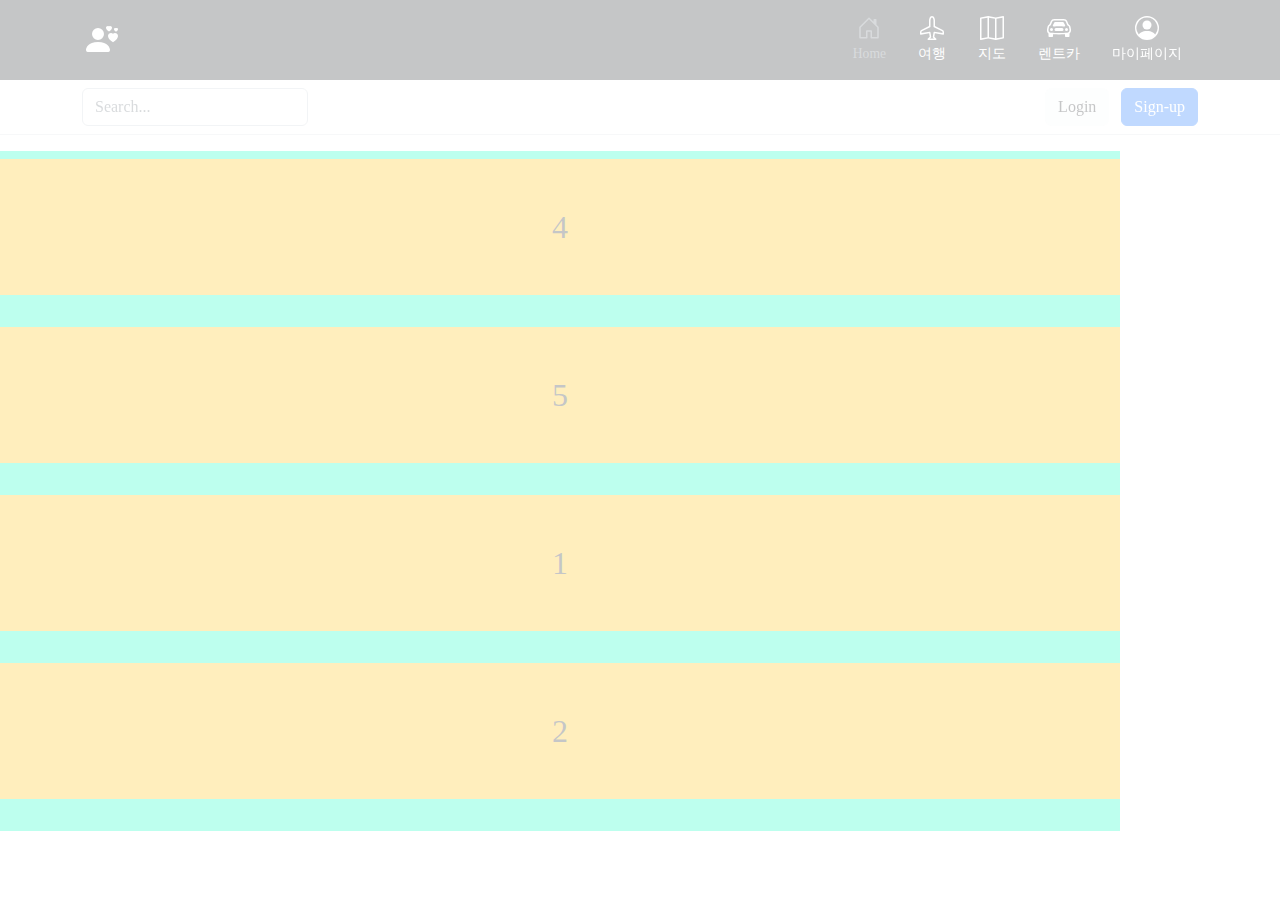
<file: post.html>
<!doctype html>
<html lang="en">
  <head>
    <meta charset="utf-8">
    <meta name="viewport" content="width=device-width, initial-scale=1">
    <meta name="author" content="Mark Otto, Jacob Thornton, and Bootstrap contributors">
    <meta name="description" content="">
    <meta name="generator" content="Hugo 0.104.2">
    <title>게시물
    </title>
    <link rel="canonical" href="https://getbootstrap.com/docs/5.2/examples/headers/">
    <script src="./assets/dist/js/bootstrap.bundle.min.js"></script>
    <link href="https://cdn.jsdelivr.net/npm/bootstrap@5.2.2/dist/css/bootstrap.min.css" rel="stylesheet" integrity="sha384-Zenh87qX5JnK2Jl0vWa8Ck2rdkQ2Bzep5IDxbcnCeuOxjzrPF/et3URy9Bv1WTRi" crossorigin="anonymous">
    <script src="https://cdn.jsdelivr.net/npm/bootstrap@5.2.2/dist/js/bootstrap.bundle.min.js" integrity="sha384-OERcA2EqjJCMA+/3y+gxIOqMEjwtxJY7qPCqsdltbNJuaOe923+mo//f6V8Qbsw3" crossorigin="anonymous"></script>
    <script type="text/javascript" src="./post.js" defer></script><link rel="stylesheet" href="./post.css">
    <link href="./assets/dist/css/bootstrap.min.css" rel="stylesheet">
    <script src="https://ajax.googleapis.com/ajax/libs/jquery/3.5.1/jquery.min.js"></script>
</head>
<body>
  
    <svg xmlns="http://www.w3.org/2000/svg" style="display: none;">
        <symbol id="bootstrap" viewBox="0 0 16 16">
          <path fill-rule="evenodd" d="M11.5 1.246c.832-.855 2.913.642 0 2.566-2.913-1.924-.832-3.421 0-2.566ZM9 5a3 3 0 1 1-6 0 3 3 0 0 1 6 0Zm-9 8c0 1 1 1 1 1h10s1 0 1-1-1-4-6-4-6 3-6 4Zm13.5-8.09c1.387-1.425 4.855 1.07 0 4.277-4.854-3.207-1.387-5.702 0-4.276ZM15 2.165c.555-.57 1.942.428 0 1.711-1.942-1.283-.555-2.281 0-1.71Z"/>
        </symbol>
        <symbol id="home" viewBox="0 0 16 16">
          <path d="M8.354 1.146a.5.5 0 0 0-.708 0l-6 6A.5.5 0 0 0 1.5 7.5v7a.5.5 0 0 0 .5.5h4.5a.5.5 0 0 0 .5-.5v-4h2v4a.5.5 0 0 0 .5.5H14a.5.5 0 0 0 .5-.5v-7a.5.5 0 0 0-.146-.354L13 5.793V2.5a.5.5 0 0 0-.5-.5h-1a.5.5 0 0 0-.5.5v1.293L8.354 1.146zM2.5 14V7.707l5.5-5.5 5.5 5.5V14H10v-4a.5.5 0 0 0-.5-.5h-3a.5.5 0 0 0-.5.5v4H2.5z"/>
        </symbol>
        <symbol id="speedometer2" viewBox="0 0 16 16">
          <path d="M6.428 1.151C6.708.591 7.213 0 8 0s1.292.592 1.572 1.151C9.861 1.73 10 2.431 10 3v3.691l5.17 2.585a1.5 1.5 0 0 1 .83 1.342V12a.5.5 0 0 1-.582.493l-5.507-.918-.375 2.253 1.318 1.318A.5.5 0 0 1 10.5 16h-5a.5.5 0 0 1-.354-.854l1.319-1.318-.376-2.253-5.507.918A.5.5 0 0 1 0 12v-1.382a1.5 1.5 0 0 1 .83-1.342L6 6.691V3c0-.568.14-1.271.428-1.849Zm.894.448C7.111 2.02 7 2.569 7 3v4a.5.5 0 0 1-.276.447l-5.448 2.724a.5.5 0 0 0-.276.447v.792l5.418-.903a.5.5 0 0 1 .575.41l.5 3a.5.5 0 0 1-.14.437L6.708 15h2.586l-.647-.646a.5.5 0 0 1-.14-.436l.5-3a.5.5 0 0 1 .576-.411L15 11.41v-.792a.5.5 0 0 0-.276-.447L9.276 7.447A.5.5 0 0 1 9 7V3c0-.432-.11-.979-.322-1.401C8.458 1.159 8.213 1 8 1c-.213 0-.458.158-.678.599Z"/>
        </symbol>
        <symbol id="table" viewBox="0 0 16 16">
          <path fill-rule="evenodd" d="M15.817.113A.5.5 0 0 1 16 .5v14a.5.5 0 0 1-.402.49l-5 1a.502.502 0 0 1-.196 0L5.5 15.01l-4.902.98A.5.5 0 0 1 0 15.5v-14a.5.5 0 0 1 .402-.49l5-1a.5.5 0 0 1 .196 0L10.5.99l4.902-.98a.5.5 0 0 1 .415.103zM10 1.91l-4-.8v12.98l4 .8V1.91zm1 12.98 4-.8V1.11l-4 .8v12.98zm-6-.8V1.11l-4 .8v12.98l4-.8z"/>
        </symbol>
        <symbol id="people-circle" viewBox="0 0 16 16">
          <path d="M11 6a3 3 0 1 1-6 0 3 3 0 0 1 6 0z"/>
          <path fill-rule="evenodd" d="M0 8a8 8 0 1 1 16 0A8 8 0 0 1 0 8zm8-7a7 7 0 0 0-5.468 11.37C3.242 11.226 4.805 10 8 10s4.757 1.225 5.468 2.37A7 7 0 0 0 8 1z"/>
        </symbol>
        <symbol id="grid" viewBox="0 0 16 16">
          <path d="M4 9a1 1 0 1 1-2 0 1 1 0 0 1 2 0Zm10 0a1 1 0 1 1-2 0 1 1 0 0 1 2 0ZM6 8a1 1 0 0 0 0 2h4a1 1 0 1 0 0-2H6ZM4.862 4.276 3.906 6.19a.51.51 0 0 0 .497.731c.91-.073 2.35-.17 3.597-.17 1.247 0 2.688.097 3.597.17a.51.51 0 0 0 .497-.731l-.956-1.913A.5.5 0 0 0 10.691 4H5.309a.5.5 0 0 0-.447.276Z"/>
          <path d="M2.52 3.515A2.5 2.5 0 0 1 4.82 2h6.362c1 0 1.904.596 2.298 1.515l.792 1.848c.075.175.21.319.38.404.5.25.855.715.965 1.262l.335 1.679c.033.161.049.325.049.49v.413c0 .814-.39 1.543-1 1.997V13.5a.5.5 0 0 1-.5.5h-2a.5.5 0 0 1-.5-.5v-1.338c-1.292.048-2.745.088-4 .088s-2.708-.04-4-.088V13.5a.5.5 0 0 1-.5.5h-2a.5.5 0 0 1-.5-.5v-1.892c-.61-.454-1-1.183-1-1.997v-.413a2.5 2.5 0 0 1 .049-.49l.335-1.68c.11-.546.465-1.012.964-1.261a.807.807 0 0 0 .381-.404l.792-1.848ZM4.82 3a1.5 1.5 0 0 0-1.379.91l-.792 1.847a1.8 1.8 0 0 1-.853.904.807.807 0 0 0-.43.564L1.03 8.904a1.5 1.5 0 0 0-.03.294v.413c0 .796.62 1.448 1.408 1.484 1.555.07 3.786.155 5.592.155 1.806 0 4.037-.084 5.592-.155A1.479 1.479 0 0 0 15 9.611v-.413c0-.099-.01-.197-.03-.294l-.335-1.68a.807.807 0 0 0-.43-.563 1.807 1.807 0 0 1-.853-.904l-.792-1.848A1.5 1.5 0 0 0 11.18 3H4.82Z"/>
        </svg>        

    <main>
    <header>
        <div class="px-3 py-2 text-bg-dark">
          <div class="container">
            <div class="d-flex flex-wrap align-items-center justify-content-center justify-content-lg-start">
              <a href="/" class="d-flex align-items-center my-2 my-lg-0 me-lg-auto text-white text-decoration-none">
                <svg class="bi me-2" width="40" height="32" role="img" aria-label="Bootstrap"><use xlink:href="#bootstrap"/></svg>
              </a>
    
              <ul class="nav col-12 col-lg-auto my-2 justify-content-center my-md-0 text-small">
                <li>
                  <a href="#" class="nav-link text-secondary">
                    <svg class="bi d-block mx-auto mb-1" width="24" height="24"><use xlink:href="#home"/></svg>
                    Home
                  </a>
                </li>
                <li>
                  <a href="https://www.skyscanner.co.kr/" class="nav-link text-white">
                    <svg class="bi d-block mx-auto mb-1" width="24" height="24"><use xlink:href="#speedometer2"/></svg>
                    여행
                  </a>
                </li>
                <li>
                  <a href="https://map.naver.com/" class="nav-link text-white">
                    <svg class="bi d-block mx-auto mb-1" width="24" height="24"><use xlink:href="#table"/></svg>
                    지도
                  </a>
                </li>
                <li>
                  <a href="https://www.socar.kr/" class="nav-link text-white">
                    <svg class="bi d-block mx-auto mb-1" width="24" height="24"><use xlink:href="#grid"/></svg>
                    렌트카
                  </a>
                </li>
                <li>
                  <a href="#" class="nav-link text-white">
                    <svg class="bi d-block mx-auto mb-1" width="24" height="24"><use xlink:href="#people-circle"/></svg>
                    마이페이지
                  </a>
                </li>
              </ul>
            </div>
          </div>
        </div>
        <div class="px-3 py-2 border-bottom mb-3">
          <div class="container d-flex flex-wrap justify-content-center">
            <form class="col-12 col-lg-auto mb-2 mb-lg-0 me-lg-auto" role="search">
              <input type="search" class="form-control" placeholder="Search..." aria-label="Search">
            </form>
    
            <div class="text-end">
              <button type="button" class="btn btn-light text-dark me-2">Login</button>
              <button type="button" class="btn btn-primary">Sign-up</button>
            </div>
          </div>
        </div>
      </header>
    </main>

    <main class="mainwrap">
      <section class="mainbox js-loop">
        <section class="box">1</section>
        <section class="box">2</section>
        <section class="box">3</section>
        <section class="box">4</section>
        <section class="box">5</section>
        <section class="box is-clone">1</section>
        <section class="box is-clone">2</section>
      </section>
    </main>
</body>
</html>
</file>
<file: post.css>
.form-control-dark {
    border-color: var(--bs-gray);
  }
  .form-control-dark:focus {
    border-color: #fff;
    box-shadow: 0 0 0 .25rem rgba(255, 255, 255, .25);
  }
  
  .text-small {
    font-size: 85%;
  }
  
  .dropdown-toggle {
    outline: 0;
  }

  .bd-placeholder-img {
    font-size: 1.125rem;
    text-anchor: middle;
    -webkit-user-select: none;
    -moz-user-select: none;
    user-select: none;
  }

  @media (min-width: 768px) {
    .bd-placeholder-img-lg {
      font-size: 3.5rem;
    }
  }

  .b-example-divider {
    height: 3rem;
    background-color: rgba(0, 0, 0, .1);
    border: solid rgba(0, 0, 0, .15);
    border-width: 1px 0;
    box-shadow: inset 0 .5em 1.5em rgba(0, 0, 0, .1), inset 0 .125em .5em rgba(0, 0, 0, .15);
  }

  .b-example-vr {
    flex-shrink: 0;
    width: 1.5rem;
    height: 100vh;
  }

  .bi {
    vertical-align: -.125em;
    fill: currentColor;
  }

  .nav-scroller {
    position: relative;
    z-index: 2;
    height: 2.75rem;
    overflow-y: hidden;
  }

  .nav-scroller .nav {
    display: flex;
    flex-wrap: nowrap;
    padding-bottom: 1rem;
    margin-top: -1px;
    overflow-x: auto;
    text-align: center;
    white-space: nowrap;
    -webkit-overflow-scrolling: touch;
  }
  .mainbox {
    width: 70rem;
    height: 680px;
    justify-content: center;
    align-items: center;
    background-color: #00febe;
    overflow-x : scroll;
    position: relative;
    overflow: auto;
    -webkit-overflow-scrolling: touch;
  }

  .mainbox::-webkit-scrollbar {
    display: none; /* 크롬, 사파리, 오페라, 엣지 */
  }
  .Loop {
  position: relative;
  height: 100%;
  overflow: auto;
  -webkit-overflow-scrolling: touch;
}
  .box {
    width: 70rem;
    height: 20%;
    margin: 2rem auto;
    display: flex;
    justify-content: center;
    align-items: center;
    font-size: 2rem;
    background-color: #febf00;
    transition: .4s;
  }
  
  .box.active {
    width: 30rem;
    background: #f03d3d00;
    color: #f03d3d00;
  }
  
  /* ------------- */
  
  * {
    margin: 0;
    padding: 0;
    outline: none;
    box-sizing: border-box;
  }
  
  body {
    background-color: #f8f8f8;
  }
  
  @import url("https://cdn.jsdelivr.net/gh/orioncactus/pretendard/dist/web/static/pretendard.css");
  
  * {
    font-family: Pretendard;
  }
.weatherbox {
  width: 12rem;
  height: 12rem;
  margin: 2rem;
  display: flex;
  justify-content: center;
  align-items: center;
  font-size: 3rem;
  background-color: #febf00;
  transition: .50s;  
  top:100%;
  right: 100%;
}
</file>
